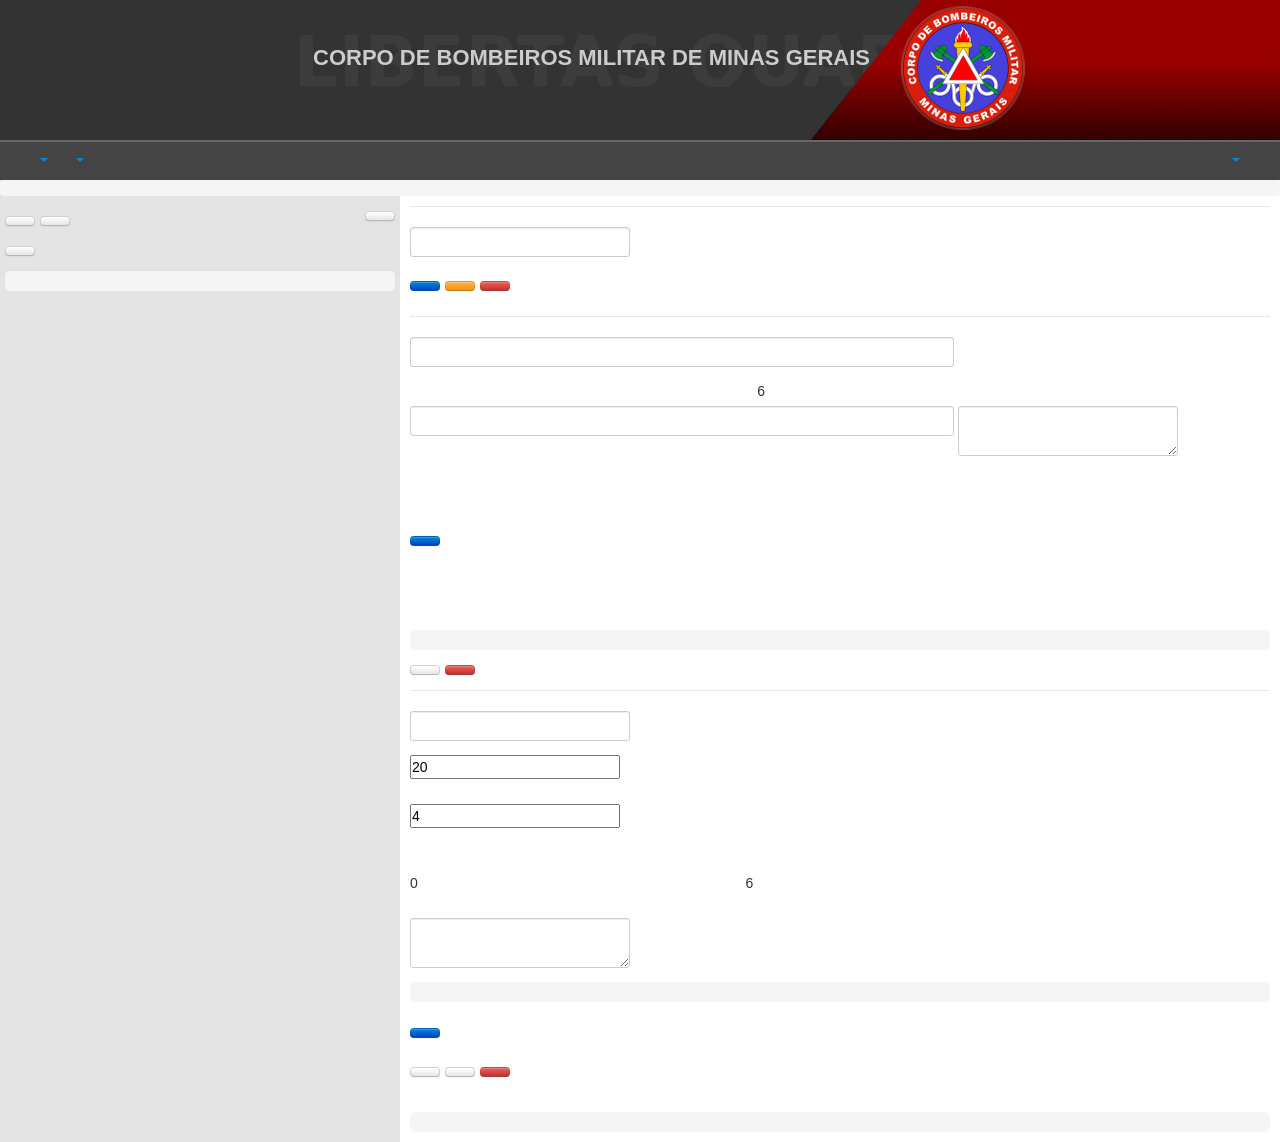
<file: html-old/index.html>
<!DOCTYPE html>
<html lang='en'>
<head>
    <link rel="stylesheet" href="css/blitzer/jquery-ui-1.9.0.custom.min.css" type="text/css" media="screen" title="no title" charset="utf-8">
    <link rel="stylesheet" href="css/reveal.css" type="text/css" media="screen" title="no title" charset="utf-8">
    <link rel="stylesheet" href="css/bootstrap.min.css" type="text/css" media="screen" title="no title" charset="utf-8">
	
    <script type="text/javascript" src="js/jquery-1.8.2.min.js"></script>
    <script type="text/javascript" src="js/jquery-ui-1.9.0.custom.min.js"></script>
    <script type="text/javascript" src="js/jquery.reveal.js"></script>
    <script type="text/javascript" src="js/bootstrap.min.js"></script>

    <link rel="stylesheet" href="CLEditor1_3_0/jquery.cleditor.css" type="text/css" media="screen" title="no title" charset="utf-8">
    <script src="CLEditor1_3_0/jquery.cleditor.min.js" type="text/javascript" charset="utf-8"></script>
    <script src="CLEditor1_3_0/jquery.cleditor.advancedtable.min.js" type="text/javascript" charset="utf-8"></script>
    <script src="CLEditor1_3_0/jquery.cleditor.emmbedimage.js" type="text/javascript" charset="utf-8"></script>

    <link rel="stylesheet" href="css/app.css" type="text/css" media="screen" charset="utf-8">	
    <script src="js/app.js" type="text/javascript" charset="utf-8"></script>
</head>
<body>
    <!-- BEGIN HEADER -->
    <!--
        The header is all styled by CSS with background images and such.
        May be easy to change. And probably is the only reference to the institution
        so it can be ported and used by other instituitions that like the app
    -->
    <div id="header">
        <div id="header-text">Corpo de Bombeiros Militar de Minas Gerais</div>
    </div>
    <!-- END HEADER -->
	
	
	
    <!-- BEGIN HEADER MENU -->
    <!--
        It's a TwitterBootstrap NAVBAR
    -->
    <div id="header-menu">
        <ul class='nav nav-pills'>
            <li class='dropdown'>
                <a class="dropdown-toggle" data-toggle="dropdown" href="#" data-text='Test Database'></a>
                <ul class="dropdown-menu">
                    <li id='about'></i><a data-text='About' data-icon='info-sign'></a></li>
                    <li id='about-qt'><a data-text='About Qt' data-icon='info-sign'></a></li>
                </ul>
            </li>
            <li class="dropdown">
                <a class="dropdown-toggle" data-toggle="dropdown" href="#"><span data-text='File'></span><b class="caret"></b></a>
                <ul class="dropdown-menu">
                    <li id='header-menu-new'><a data-text='New' data-icon='folder-new'></a></li>
                    <li id='header-menu-open'><a data-text='Open' data-icon='folder-open'></a></li>
                </ul>
            </li>
            <li class="dropdown">
                <a class="dropdown-toggle" data-toggle="dropdown" href="#"><span data-text='Show'></span><b class="caret"></b></a>
                <ul class="dropdown-menu">
                    <li id='header-menu-show-categories'><a data-text='Categories/Questions' data-icon='folder-close'></a></li>
                    <li id='header-menu-show-tests'><a data-text='Tests' data-icon='book'></a></li>
                </ul>
            </li>
            
            <li class='pull-right'><a data-text='Settings'></a></li>
            <li class='dropdown pull-right'>
                <a class="dropdown-toggle" data-toggle="dropdown" href="#"><span data-text='Language'></span><b class="caret"></b></a>
                <ul id='language-dropdown' class="dropdown-menu">
                </ul>
            </li>
        </ul>
    </div>
    <!-- END HEADER MENU -->
	
	
	
    <!-- BEGIN PATH -->
    <!--
        The Path navigator to show the depth in the tree
    -->
    <div id="path-navigator">
        <ul class="breadcrumb"></ul>
    </div>
    <!-- END PATH -->
	
	
	
    <!-- BEGIN MAIN -->
    <!--
        The Main are of the app. Subdivided into menu and content
    -->
    <div id="main">

        <div id="main-left">
            <!--
                List Categories
            -->
            <div id='category-edit-btn-toolbar' class="btn-toolbar">
                <button id='category-new' class="btn" data-text='' data-icon='plus'></button>
                <button id='category-edit' class="btn" data-text='' data-icon='edit'></button>
                <button id='question-new' class="btn pull-right" data-text='New Question'></button>
            </div>
            <div id='test-btn-toolbar' class="btn-toolbar">
                <button id='test-new' class="btn" data-text='New Test'></button>
            </div>
            <div class="light-well clear">
                <ul id="categories-list" class="nav nav-list">
                </ul>
            </div>
        </div>
        <div id="main-right">
            <!--
                Edit Category
            -->
            <div id="category-edit-wrapper">
                <form>
                    <legend data-text='Edit Category'></legend>
                    <label data-text='Name'></label>
                    <input id='category-edit-form-name' type="text" />
                    <div id="category-edit-form-parent-tree"></div>
                    <div class="btn-toolbar">
                        <a id='category-edit-form-save' class="btn btn-primary" data-text="Save" ></a>
                        <a id='category-edit-form-merge' class="btn btn-warning" data-text="Merge" ></a>
                        <a id='category-edit-form-delete' class="btn btn-danger" data-text="Delete" ></a>
                    </div>
                </form>
            </div>
				
            <!--
                Question Form
            -->
            <div id="question-form-wrapper">
                <form>
                    <div id='question-form-id'></div>
						
                    <legend>
                        <span id='question-add-span' data-text='Add Question'></span>
                        <span id='question-edit-span' data-text='Edit Question'></span>
                    </legend>
						
                    <label for='question-form-title' data-text='Title'></label>
                    <input type="text" id="question-form-title" class="input-xxlarge">
					
                    <label for='question-form-difficulty' data-text='Dificulty'></label>
                    &nbsp;&nbsp;&nbsp;<div id='question-form-difficulty' class='slider'></div>&nbsp;&nbsp;&nbsp;
                    <span id='question-form-difficulty-span'>6</span>
					
                    <label for='question-form-reference' data-text='Reference'></label>
                    <input type="text" id="question-form-reference" class="input-xxlarge">
					
                    <textarea id='question-form-body'></textarea><br />
					
                    <label data-text='Answers'></label>
                    <div id="question-form-answers"></div>
                    <br /><br />
					
                    <div id="question-form-category-tree"></div><br />
                    
                    <a id='question-form-save' class='btn btn-primary' data-text='Save'></a>
                </form>
            </div>
				
            <!--
                Question View
            -->
            <div id="question-view">
                <h2 id='question-view-title'></h2>
                <span id='question-view-reference'></span><br />
                <span id='question-view-difficulty'></span><br />
                <br />
                <p id='question-view-body' class='light-well'></p>
                <ul id='question-view-answers'></ul>
                <div class="btn-toolbar">
                    <a id='question-view-edit' class='btn' data-text='Edit'></a>
                    <a id='question-view-delete' class='btn btn-danger' data-text='Delete'></a>
                </div>
            </div>
            
            <!--
                Test Form
            -->
            <div id="test-form">
                <form>
                    <legend>
                        <span data-text='Create Test'></span>
                    </legend>
                    
                    <label for='test-form-title' data-text='Title'></label>
                    <input id='test-form-title' type="text" />
                    
                    <label for='test-form-number-questions' data-text='Number of questions'></label>
                    <input id='test-form-number-questions' value='20' /><br /><br />
                    
                    <label for='test-form-number-tests' data-text='Number of tests'></label>
                    <input id='test-form-number-tests' value='4' /><br /><br />
                    
                    <br />
                    <label for='test-form-difficulty' data-text='Dificulty'></label>
                    <span id='test-form-difficulty-min-span'>0</span>
                    <div id='test-form-difficulty'class='slider'></div>
                    <span id='test-form-difficulty-max-span'>6</span><br /><br />
                    
                    <label data-text='Page header'></label>
                    <textarea id='test-form-header'></textarea><br />
                    
                    <label data-text='Categories'></label>
                    <div id='test-form-categories' class='light-well'></div>
                    
                    <br />
                    <a id='test-form-save' class='btn btn-primary' data-text='Generate'></a>
                </form>                
            </div>
            
            <!--
                Test Show
            -->
            <div id="test-show">
                <div class='btn-toolbar'>
                    <a id='test-show-gen-pdf' class='btn' data-text='Generate PDF'></a>
                    <a id='test-show-gen-htm' class='btn' data-text='Generate HTML'></a>
                    <a id='test-show-delete' class='btn btn-danger' data-text='Delete'></a>
                </div>
                
                <h2 id='test-show-title'></h2>
                <h3 id='test-show-date'></h3>
                <br />
                <div class='light-well' id="test-show-body"></div>
            </div>
        </div>
    </div>
    <!-- END MAIN -->
	
	
	
    <!-- BEGIN ALERT-BOXES -->
    <!--
        The alert-boxes holder. Only visible when being used
    -->
    <div id="alert-boxes">
        <div id="open-dialog" class="reveal-modal">
            <div id="open-dialog-open">
                <img src="img/document-open-big.png" /><h2 data-text='Open'></h2>
            </div>
            <div id="open-dialog-new">
                <img src="img/document-new-big.png" /><h2 data-text='New'></h2>
            </div>
        </div>

        <div id="category-merge-modal" class="reveal-modal">
            <h2 data-text='Attention!'></h2>
            <p>
                <span data-text="Are you sure you want to merge categories?"></span><br/>
                <span data-text="The selected category will be deleted and it's tree moved to the category selected as parent."></span><br/><br/>
                <b><span data-text="This operation can't be undone."></span></b>
            </p>
            <div class="buttons">
                <a id="category-merge-modal-comfirm" class="btn btn-warning" data-text="Merge"></a>
                <a class="close-modal btn" data-text="Cancel"></a>
            </div>
            <a class="close-reveal-modal">&#215;</a>
        </div>

        <div id="category-delete-modal" class="reveal-modal">
            <h2 data-text='Attention!'></h2>
            <p>
                <span data-text='Are you sure you want to delete the selected category and all its subitems?'></span><br/>
                <span data-text='If you want to delete the category and keep its subitems use merge instead.'></span><br/><br/>
                <b><span data-text="This operation can't be undone."></span></b>
            </p>
            <div class="buttons">
                <a id="category-delete-modal-comfirm" class="btn btn-danger" data-text='Delete'></a>
                <a class="close-modal btn" data-text='Cancel'></a>
            </div>
            <a class="close-reveal-modal">&#215;</a>
        </div>

        <div id="category-new-modal" class="reveal-modal">
            <h2 data-text='Add category'></h2>
            <p>
                <label data-text='Name:'></label>
                <input type="text" id="category-new-modal-input"/>
            </p>
            <div class="buttons">
                <button id="category-new-modal-save" class="btn btn-primary" data-text='Save'></button>
                <button class="close-modal btn" data-text='Cancel'></button>
            </div>
            <a class="close-reveal-modal">&#215;</a>
        </div>
		
        <div id="question-modal-no-right-answer" class="reveal-modal">
            <h2 data-text='No right answer selected'></h2>
            <p>
                <span data-text='Looks like you forgot to select the right answer...'></span>
            </p>
            <div class="buttons">
                <button class="close-modal btn" data-text='Ok' data-icon='ok'></button>
            </div>
            <a class="close-reveal-modal">&#215;</a>
        </div>
		
        <div id="question-modal-delete" class="reveal-modal">
            <h2 data-text='Delete question'></h2>
            <p>
                <span data-text='Are you sure you want to delete this question?'></span><br/><br/>
                <b><span data-text="This operation can't be undone."></span></b>
            </p>
            <div class="buttons">
                <button id='question-modal-delete-comfirm' class="btn btn-danger" data-text='Delete'></button>
                <button class="close-modal btn" data-text='Cancel'></button>
            </div>
            <a class="close-reveal-modal">&#215;</a>
        </div>
        
        <div id="app-about" class="reveal-modal">
            <h1 data-text='Test Database'></h1>
            <p data-text='Create a database with questions and easily print tests.'></p>
            
            <div class="buttons">
                <button class="btn close-modal" data-text='Close'></button>
            </div>
            <a class="close-reveal-modal">&#215;</a>
        </div>
        
        <div id="no-title-modal" class="reveal-modal">
            <h1 data-text='No title selected'></h1>
            <p data-text='You need to choose a title first.'></p>
            
            <div class="buttons">
                <button class="btn close-modal" data-text='Close'></button>
            </div>
            <a class="close-reveal-modal">&#215;</a>
        </div>
        
        <div id="wrong-number-of-questions" class="reveal-modal">
            <h1 data-text='Not a valid number'></h1>
            <p data-text='The number of questions selected for the test is not valid.'></p>
            <p data-text='Make sure it is a number between 10 and 50'></p>
            <div class="buttons">
                <button class="btn close-modal" data-text='Close'></button>
            </div>
            <a class="close-reveal-modal">&#215;</a>
        </div>
        
        <div id="wrong-number-of-tests" class="reveal-modal">
            <h1 data-text='Not a valid number'></h1>
            <p data-text='The number of tests selected is not valid.'></p>
            <p data-text='Make sure it is a number bigger than 1'></p>
            <div class="buttons">
                <button class="btn close-modal" data-text='Close'></button>
            </div>
            <a class="close-reveal-modal">&#215;</a>
        </div>
        
        <div id="not-enough-questions" class="reveal-modal">
            <h1 data-text='Not enough questions'></h1>
            <p data-text='There is not enough questions with the selected filters to make this test.'></p>
            <div class="buttons">
                <button class="btn close-modal" data-text='Close'></button>
            </div>
            <a class="close-reveal-modal">&#215;</a>
        </div>
        
        <div id="test-modal-delete" class="reveal-modal">
            <h2 data-text='Delete test'></h2>
            <p>
                <span data-text='Are you sure you want to delete this test?'></span><br/><br/>
                <b><span data-text="This operation can't be undone."></span></b>
            </p>
            <div class="buttons">
                <button id='test-modal-delete-comfirm' class="btn btn-danger" data-text='Delete'></button>
                <button class="close-modal btn" data-text='Cancel'></button>
            </div>
            <a class="close-reveal-modal">&#215;</a>
        </div>
    </div>
    <!-- END ALERT-BOXES -->
</body>
</html>
</file>
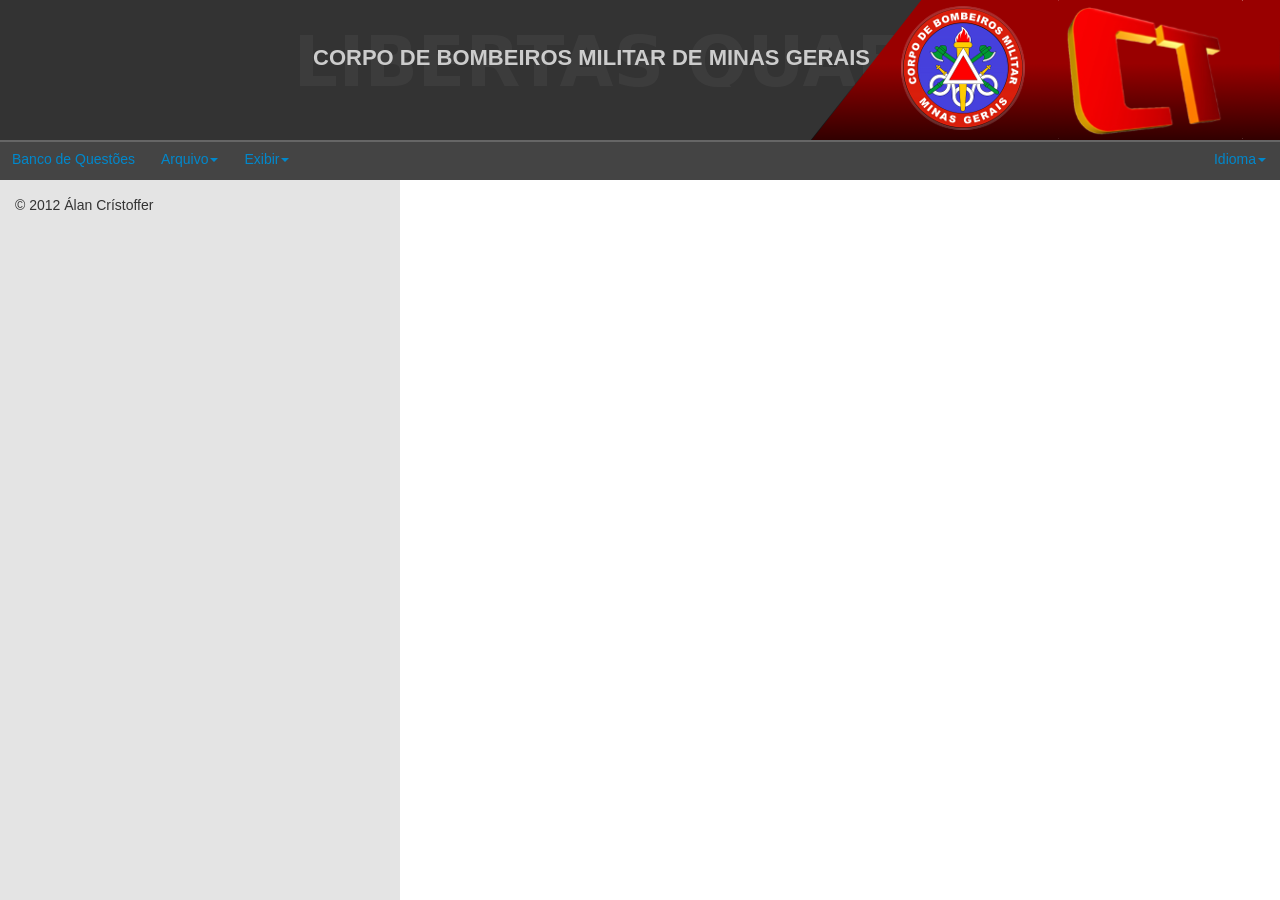
<file: TestsDatabase/Independent/html/index.html>
<!DOCTYPE html>
<meta http-equiv="Content-type" content="text/html; charset=utf-8">
<title data-i18n="Tests Database"></title>
<link rel="stylesheet" href="css/blitzer/jquery-ui-1.9.0.custom.min.css">
<link rel="stylesheet" href="css/bootstrap.min.css">
<link rel="stylesheet" href="css/reveal.css">
<link rel="stylesheet" href="css/app.css">
<link rel="stylesheet" href="CLEditor1_3_0/jquery.cleditor.css">
<script src="js/jquery-1.8.2.min.js"></script>
<script src="js/jquery-ui-1.9.0.custom.min.js"></script>
<script src="js/jquery.reveal.js"></script>
<script src="js/bootstrap.min.js"></script>
<script src="CLEditor1_3_0/jquery.cleditor.min.js"></script>
<script src="CLEditor1_3_0/jquery.cleditor.emmbedimage.js"></script>
<script src="CLEditor1_3_0/jquery.cleditor.advancedtable.min.js"></script>
<script src="js/App.js"></script>
<script src="js/AppNav.js"></script>
<script src="js/AppUI.js"></script>
<script src="js/AppI18N.js"></script>
<script src="i18n/en.js"></script>
<script src="i18n/de.js"></script>
<script src="i18n/pt_BR.js"></script>
<!-- BEGIN HEADER -->
<!--
    The header is all styled by CSS with background images and such.
    May be easy to change. And probably is the only reference to the institution
    so it can be ported and used by other instituitions that like the app
-->
<div id="header">
	<div id="file-name"></div>
    <div id="header-text">Corpo de Bombeiros Militar de Minas Gerais</div>
</div>
<!-- END HEADER -->



<!-- BEGIN HEADER MENU -->
<!--
    It"s a TwitterBootstrap NAVBAR
-->
<div id="header-menu">
    <ul class="nav nav-pills">
        <li class="dropdown">
            <a class="dropdown-toggle" href="#" data-toggle="dropdown" data-i18n="Tests Database"></a>
            <ul class="dropdown-menu">
                <li id="about"></i><a href="#/about/show" data-i18n="About" data-icon="info-sign"></a></li>
				<li id="help"></i><a href="#/help/show" data-i18n="Help" data-icon="facetime-video"></a></li>
            </ul>
        </li>
        <li class="dropdown">
            <a class="dropdown-toggle" data-toggle="dropdown"><span data-i18n="File"></span><b class="caret"></b></a>
            <ul class="dropdown-menu">
                <li id="header-menu-new"><a data-i18n="New" href="#/database/create" data-icon="folder-new"></a></li>
                <li id="header-menu-open"><a data-i18n="Open" href="#/database/choose" data-icon="folder-open"></a></li>
                <li class="divider"></li>
                <li id="header-menu-export"><a data-i18n="Export" href="#/database/export" data-icon="hdd"></a></li>
            </ul>
        </li>
        <li class="dropdown">
            <a class="dropdown-toggle" data-toggle="dropdown"><span data-i18n="Show"></span><b class="caret"></b></a>
            <ul class="dropdown-menu">
                <li id="header-menu-show-categories"><a href="#/category/show/0" data-i18n="Categories/Questions" data-icon="folder-close"></a></li>
                <li id="header-menu-show-tests"><a href="#/test/list" data-i18n="Tests" data-icon="book"></a></li>
            </ul>
        </li>
        
        <li class="dropdown pull-right">
            <a class="dropdown-toggle" data-toggle="dropdown"><span data-i18n="Language"></span><b class="caret"></b></a>
            <ul id="language-dropdown" class="dropdown-menu">
            </ul>
        </li>
    </ul>
</div>
<!-- END HEADER MENU -->



<!-- BEGIN PATH -->
<!--
    The Path navigator to show the depth in the tree
-->
<div id="path-navigator">
    <ul class="breadcrumb"></ul>
</div>
<!-- END PATH -->



<!--
    Navigation panel
-->
<div id="navigation">
    <!--
        List Categories
    -->
    <div id="category-list-btn-toolbar" class="btn-toolbar">
        <a href="#/modal/new_category"  class="btn" data-i18n="" data-icon="plus"></a>
        <a id="category-list-edit" href="#/category/edit" class="btn" data-i18n="" data-icon="edit"></a>
        <a href="#/question/new" class="btn pull-right" data-i18n="New Question"></a>
        <a href="#/database/dummy" class="btn pull-right" data-i18n="Populate"></a>
    </div>
    <div id="test-list-toolbar" class="btn-toolbar">
        <a href="#/test/new" class="btn" data-i18n="Generate Test"></a>
        <a href="#/test/create" class="btn pull-right" data-i18n="Create Test"></a>
    </div>
    <div id="categories-list-wrapper" class="light-well">
        <ul id="categories-list" class="nav nav-list">
        </ul>
    </div>
    
    <div id="copyright">© 2012 Álan Crístoffer</div>
</div>



<!--
    Content
-->
<div id="content">
    <!--
        Edit Category
    -->
    <div id="category-edit-wrapper">
        <form>
            <legend data-i18n="Edit Category"></legend>
            <label data-i18n="Name:"></label>
            <input id="category-edit-form-name" type="text" />
            <div   id="category-edit-form-parent-tree"></div>
            <div class="btn-toolbar">
                <a href="#/category/update" class="btn btn-primary" data-i18n="Save" ></a>
                <a href="#/category/merge" class="btn btn-warning" data-i18n="Merge" ></a>
                <a href="#/category/delete" class="btn btn-danger" data-i18n="Delete" ></a>
            </div>
        </form>
    </div>
    
    <!--
        Question Form
    -->
    <div id="question-form-wrapper">
        <form>
            <legend>
                <span id="question-add-span" data-i18n="Add Question"></span>
                <span id="question-edit-span" data-i18n="Edit Question"></span>
            </legend>
        	
            <label for="question-form-title" data-i18n="Title:"></label>
            <input type="text" id="question-form-title" class="input-xxlarge">
        	
            <label for="question-form-difficulty" data-i18n="Difficulty:"></label>
            <div id="question-form-difficulty" class="slider"></div>
            <span id="question-form-difficulty-span">6</span>
        	
            <label for="question-form-reference" data-i18n="Reference:"></label>
            <input type="text" id="question-form-reference" class="input-xxlarge">
        	
            <textarea id="question-form-body"></textarea><br>
        	
            <label for="question-form-kind"> <input type="checkbox" id="question-form-kind" /> <span data-i18n="Discursive"></span> </label>
			
			<div id="question-form-answers-wrapper">
				<label data-i18n="Answers:"></label>
            	<div id="question-form-answers"></div>
			</div>
            
            <div id="question-form-category-tree"></div><br>
            
            <a href="#/question/insert" class="btn btn-primary" data-i18n="Save"></a>
        </form>
    </div>
    
    <!--
        Question Show
    -->
    <div id="question-show">
        <h2 id="question-show-title"></h2>
        <div id="question-show-reference"></div>
        <div id="question-show-difficulty"></div>
        
        <p id="question-show-body" class="light-well"></p>
        <ul id="question-show-answers"></ul>
        <div class="btn-toolbar">
            <a href="#/question/edit" class="btn" data-i18n="Edit"></a>
            <a href="#/question/delete" class="btn btn-danger" data-i18n="Delete"></a>
        </div>
    </div>
    
    <!--
        Test Create
    -->
    <div id="test-create">
        <form>
            <legend>
                <span data-i18n="Create Test"></span>
            </legend>
            
            <label for="test-create-title" data-i18n="Title:"></label>
            <input id="test-create-title" type="text">
            
            <label for="test-create-number-tests" data-i18n="Number of tests"></label>
            <input id="test-create-number-tests" type="number" min="1" value="4">
            
            <label data-i18n="Page header"></label>
            <textarea id="test-create-header"></textarea><br>
            
            <div id="test-create-questions" class="light-well"></div>
            <div id="test-create-total-questions" data-i18n="Totalizing %d questions" data-i18n-numbers="0"></div>
            
            <a href="#/test/handinsert" class="btn btn-primary" data-i18n="Generate"></a>
        </form>
    </div>
    
    <!--
        Test Form
    -->
    <div id="test-form">
        <form>
            <legend>
                <span data-i18n="Generate Test"></span>
            </legend>
            
            <label for="test-form-title" data-i18n="Title:"></label>
            <input id="test-form-title" type="text">
            
            <label for="test-form-number-tests" data-i18n="Number of tests"></label>
            <input id="test-form-number-tests" type="number" min="1" value="4">
            
            <div id="test-form-question-difficulties"></div>
            <div id="test-form-total-questions" data-i18n="Totalizing %d questions" data-i18n-numbers="0"></div>
            <a id="test-form-add-difficulty" data-i18n="Add difficulty" class="btn"></a>
                        
            <label data-i18n="Page header"></label>
            <textarea id="test-form-header"></textarea><br>
            
            <label data-i18n="Categories"></label>
            <div id="test-form-categories" class="light-well"></div>
            
            <a href="#/test/insert" class="btn btn-primary" data-i18n="Generate"></a>
        </form>                
    </div>
    
    <!--
        Test Show
    -->
    <div id="test-show">
        <div class="btn-toolbar dont-print">
            <a class="btn" href="#/test/printTests" data-i18n="Print Tests" data-icon="print"></a>
            <a class="btn" href="#/test/printAnswerSheets" data-i18n="Print Answers Sheet" data-icon="print"></a>
            <a class="btn" href="#/test/printAnswers" data-i18n="Print Answers" data-icon="print"></a>
            <a href="#/test/delete" class="btn btn-danger" data-i18n="Delete"></a>
        </div>
        
        <div class="dont-print input-prepend input-append">
            <span class="add-on" data-i18n="Font size:"></span><input id="print-font-size" type="number" value="12" min="10"><span class="add-on" data-i18n="pts"></span>
        </div>
        <div class="dont-print"><span data-i18n="Print test number "></span><input id="print-test-num" type="number" min="1"></div>
		
		
        <h2 id="test-show-title dont-print"></h2>
        <h3 id="test-show-date dont-print"></h3>
        <br />
        <div id="test-show-body"></div>
    </div>
    
</div>



<!--
    About
-->
<div id="about-dialog" class="reveal-modal">
    <img src="img/icon.png"><br>
    <h2 data-i18n="Tests Database"></h2>
    <div data-i18n="Version %d" data-i18n-numbers="1.0"></div>
    <div data-i18n="© Álan Crístoffer. All rights reserved."></div>
    <a class="close-reveal-modal">&#215;</a>
</div>

<!--
    Alert modal
-->
<div id="alert-modal">
    <div id="alert-modal-center">
        <div id="alert-modal-title"><h1></h1></div>
        <div id="alert-modal-content"></div>
        <div id="alert-modal-buttons" class="btn-toolbar">
            <a id="alert-modal-btn-cancel" href="#/modal/close" class="btn" data-i18n="Cancel"></a>
            <a id="alert-modal-btn-primary" class="btn btn-primary" data-i18n="Continue"></a>
            <a id="alert-modal-btn-danger" class="btn btn-danger" data-i18n="Continue"></a>
        </div>
    </div>
</div>

<!--
    New category modal
-->
<div id="category-new-modal" class="reveal-modal">
    <h2 data-i18n="Add category"></h2>
    <p>
        <label data-i18n="Name:"></label>
        <input type="text" class="input-xlarge" id="category-new-modal-title"/>
    </p>
    <div class="buttons btn-toolbar">
        <a href="#/category/insert" class="btn btn-primary" data-i18n="Save"></a>
        <a href="#/modal/close"     class="close-modal btn" data-i18n="Cancel"></a>
    </div>
    <a class="close-reveal-modal">&#215;</a>
</div>

<!--
    Choose or create file dialog
-->
<div id="open-dialog-bg"></div>
<div id="open-dialog">
    <div id="open-dialog-open">
        <a href="#/database/choose"><img src="img/document-open-big.png"><h2 data-i18n="Open"></h2></a>
    </div>
    <div id="open-dialog-new">
        <a href="#/database/create"><img src="img/document-new-big.png"><h2 data-i18n="New"></h2></a>
    </div>
</div>
</file>
<file: html-old/css/reveal.css>
/*	--------------------------------------------------
	Reveal Modals
	-------------------------------------------------- */
		
	.reveal-modal-bg { 
		position: fixed; 
		
		background: #000;
		background: rgba(0,0,0,.8);
		
		z-index: 100;
		display: none;
		
		top: 0;
		left: 0; 
		bottom: 0;
		right: 0;
		}
	
	.reveal-modal {
		visibility: hidden;
		top: 100px; 
		left: 50%;
		margin-left: -300px;
		width: 520px;
		background: #eee url(../img/modal-gloss.png) no-repeat -200px -80px;
		position: absolute;
		z-index: 101;
		padding: 30px 40px 34px;
		-moz-border-radius: 5px;
		-webkit-border-radius: 5px;
		border-radius: 5px;
		-moz-box-shadow: 0 0 10px rgba(0,0,0,.4);
		-webkit-box-shadow: 0 0 10px rgba(0,0,0,.4);
		-box-shadow: 0 0 10px rgba(0,0,0,.4);
		}
		
	.reveal-modal.small 		{ width: 200px; margin-left: -140px;}
	.reveal-modal.medium 		{ width: 400px; margin-left: -240px;}
	.reveal-modal.large 		{ width: 600px; margin-left: -340px;}
	.reveal-modal.xlarge 		{ width: 800px; margin-left: -440px;}
	
	.reveal-modal .close-reveal-modal {
		font-size: 22px;
		line-height: .5;
		position: absolute;
		top: 8px;
		right: 11px;
		color: #aaa;
		text-shadow: 0 -1px 1px rbga(0,0,0,.6);
		font-weight: bold;
		cursor: pointer;
		} 
	/*
		
	NOTES
	
	Close button entity is &#215;
	
	Example markup
	
	<div id="myModal" class="reveal-modal">
		<h2>Awesome. I have it.</h2>
		<p class="lead">Your couch.  I it's mine.</p>
		<p>Lorem ipsum dolor sit amet, consectetur adipiscing elit. In ultrices aliquet placerat. Duis pulvinar orci et nisi euismod vitae tempus lorem consectetur. Duis at magna quis turpis mattis venenatis eget id diam. </p>
		<a class="close-reveal-modal">&#215;</a>
	</div>
	
	*/
</file>
<file: html-old/css/app.css>
/* (c) 2012 Álan Crístoffer */

* {
	margin: 0;
	padding: 0;
}

body {
	width: 100%;
	height: 100%;
    background: url(../img/bg.png) repeat-y top left;
}

a:hover {
    cursor: pointer;
}

.clear {
    clear: both;
}



/*
Open modal dialog
*/
#open-dialog img {
	max-width: 128px;
	height: auto;
}

#open-dialog div {
	display: inline-block;
	padding: 60px;
    color: #666;
    cursor: pointer;
    text-align: center;
}

#open-dialog div:hover {
    color: black;
}

#open-dialog div h1 {
	text-align: center;
}



/* 
Header stuff 
*/
#header {
	background: #333 url(../img/top.png) no-repeat top right;
	height: 140px;
}

#header-text {
	font-size: 16.5pt;
	text-transform: uppercase;
	font-family: "Segoe UI", Arial, Helvetica, sans-serif;
	font-weight: bold;
	color: #CCC;
	line-height: normal;
	right: 410px;
	top: 45px;
	position: absolute;
}

#open-dialog-new {
	margin-left: 15px;
}



/*
Header menu
*/
#header-menu {
	height: 38px;
	background-color: #444;
	border-top: 2px solid #666;
}

.icon-folder-new {
    background: url(../img/document-new-big.png);
    background-size: 16px;
    width: 16px;
}

.icon-white, li > a:hover > .icon-folder-new,
.active > a > .icon-folder-new
{
    background-image: url(../img/document-new-big-white.png) !important;
}


/*
Main area
*/
#main {
}



/*
Main menu
*/
#main-left {
	padding: 5px;
	overflow: auto;
    width: 390px;
    float: left;
}

#categories-list li, #path-navigator li a {
	cursor: pointer;
}

#path-navigator ul {
    margin: 0;
}

#categories-list li[data-kind=category] {
	/*list-style-image: url(../img/bullet.png);*/
}

/*
Main content
*/
#main-right {
	overflow: auto;
    padding: 10px;
}

#category-edit-form-parent-tree div, #question-form-category-tree div {
	margin-left: 20px;
}

.light-well {
    padding: 10px;
    background: #F5F5F5;
    -webkit-border-radius: 5px;
    border-radius: 5px;
}

.slider {
	width: 300px;
	display: inline-block;
    margin: 0 10px;
}

.question-view-answer-right {
	color: green;
}

#test-form-categories div {
    margin-left: 20px;
}

.print-right-answer {
    font-weight: bold;
}
</file>
<file: TestsDatabase/Independent/html/css/reveal.css>
/*	--------------------------------------------------
	Reveal Modals
	-------------------------------------------------- */
		
	.reveal-modal-bg { 
		position: fixed; 
		
		background: #000;
		background: rgba(0,0,0,.8);
		
		z-index: 100;
		display: none;
		
		top: 0;
		left: 0; 
		bottom: 0;
		right: 0;
		}
	
	.reveal-modal {
		visibility: hidden;
		top: 100px; 
		left: 50%;
		margin-left: -300px;
		width: 520px;
		background: #eee url(../img/modal-gloss.png) no-repeat -200px -80px;
		position: absolute;
		z-index: 101;
		padding: 30px 40px 34px;
		-moz-border-radius: 5px;
		-webkit-border-radius: 5px;
		border-radius: 5px;
		-moz-box-shadow: 0 0 10px rgba(0,0,0,.4);
		-webkit-box-shadow: 0 0 10px rgba(0,0,0,.4);
		-box-shadow: 0 0 10px rgba(0,0,0,.4);
		}
		
	.reveal-modal.small 		{ width: 200px; margin-left: -140px;}
	.reveal-modal.medium 		{ width: 400px; margin-left: -240px;}
	.reveal-modal.large 		{ width: 600px; margin-left: -340px;}
	.reveal-modal.xlarge 		{ width: 800px; margin-left: -440px;}
	
	.reveal-modal .close-reveal-modal {
		font-size: 22px;
		line-height: .5;
		position: absolute;
		top: 8px;
		right: 11px;
		color: #aaa;
		text-shadow: 0 -1px 1px rbga(0,0,0,.6);
		font-weight: bold;
		cursor: pointer;
		} 
	/*
		
	NOTES
	
	Close button entity is &#215;
	
	Example markup
	
	<div id="myModal" class="reveal-modal">
		<h2>Awesome. I have it.</h2>
		<p class="lead">Your couch.  I it's mine.</p>
		<p>Lorem ipsum dolor sit amet, consectetur adipiscing elit. In ultrices aliquet placerat. Duis pulvinar orci et nisi euismod vitae tempus lorem consectetur. Duis at magna quis turpis mattis venenatis eget id diam. </p>
		<a class="close-reveal-modal">&#215;</a>
	</div>
	
	*/
</file>
<file: TestsDatabase/Independent/html/css/app.css>
/* (c) 2012 Álan Crístoffer */

* {
	margin: 0;
	padding: 0;
}

body {
	width: 100%;
	height: 100%;
    background: url(../img/bg.png) repeat-y top left;
}

a {
    cursor: pointer;
}

hr {
	border: 1px solid black;
}

.light-well {
    padding: 10px;
    background: #F5F5F5;
    -webkit-border-radius: 5px;
    border-radius: 5px;
}

.btn {
    margin-top: 10px;
}



/* 
Header stuff 
*/
#header {
	background: #333 url(../img/top.png) no-repeat top right;
	height: 140px;
}

#header-text {
	font-size: 16.5pt;
	text-transform: uppercase;
	font-family: "Segoe UI", Arial, Helvetica, sans-serif;
	font-weight: bold;
	color: #CCC;
	line-height: normal;
	right: 410px;
	top: 45px;
	position: absolute;
}

#file-name {
	color: #CCC;
	font-weight: bold;
	top: 110px;
	left: 10px;
	position: absolute;
}



/*
Header menu
*/
#header-menu {
	height: 38px;
	background-color: #444;
	border-top: 2px solid #666;
}

.icon-folder-new {
    background: url(../img/document-new-big.png);
    background-size: 16px;
    width: 16px;
}

.icon-white, li > a:hover > .icon-folder-new,
.active > a > .icon-folder-new
{
    background-image: url(../img/document-new-big-white.png) !important;
}

#copyright {
    margin: 10px 10px;
}



/*
Navigation div
*/
#navigation {
    float: left;
	padding: 5px;
	overflow: auto;
    width: 390px;
}



/*
Content div
*/
#content {
    margin-left: 400px;
    padding: 10px;
}

#category-edit-form-parent-tree div,
#question-form-category-tree div,
#test-form-categories div {
    margin-left: 10px;
}

#category-edit-form-parent-tree input,
#question-form-category-tree input {
    margin-right: 10px;
}


/*
Alert modal
*/
#alert-modal {
    position: fixed;
    left: 0;
    right: 0;
    top: 50%;
    
    height: auto;
    margin-top: -200px;
    
    z-index: 100;
    
    background: #333;
    padding: 50px 0;
    
    border-top: 12px solid #CCC;
    border-bottom: 12px solid #CCC;
    
    color: white;
}

#alert-modal-center {
    width: 50%;
    margin: 0 auto;
}

#alert-modal-buttons {
    margin-top: 20px;
    text-align: right;
}

/*
Question form
*/
#question-form-answers input[type=radio] {
    margin: 5px;
}

#question-form-difficulty {
    width: 500px;
    display: inline-block;
    margin-right: 1em;
}

#question-form-category-tree {
    margin-top: 10px;
}

#test-create-questions div,
#test-create-questions input {
    margin-left: 10px;
}

#test-create-questions span {
    margin-top: 5px;
    font-weight: bold;
    font-size: 1.5em;
}


/*
Test form
*/
input[type=number] {
    width: 3em;
    margin: 0 5px;
}

#test-form-question-difficulties {
    margin-top: 20px;
}

#test-form-add-difficulty {
    margin-bottom: 20px;
}

#test-form-total-questions {
    margin-top: 5px;
}

.checkbox * {
	display: inline-block;
	vertical-align: middle;
	margin:0 0;padding: 0 0;
}


/*
Open file dialog
*/
#open-dialog-bg {
    background: black;
    position: fixed;
    left: 0;
    top: 0;
    right: 0;
    bottom: 0;
    opacity: 0.8;
    z-index: 99;
}

#open-dialog {
    position: fixed;
    left: 50%;
    top: 50%;
    margin-left: -250px;
    margin-top: -150px;
    width: 500px;
    height: 300px;
    z-index: 100;
    background: white;
    border-radius: 5px;
}

#open-dialog img {
	max-width: 128px;
	height: auto;
}

#open-dialog div {
	display: inline-block;
	padding: 60px;
    cursor: pointer;
    text-align: center;
}

#open-dialog div:hover {
    color: black;
}

#open-dialog div h2 {
	text-align: center;
}

/*
Test Show and Print
*/
@media print {
    body {
        font-size: 10pt;
    }
    
    .dont-print,
    #header, 
    #header-menu,
    #path-navigator,
    #navigation {
        display: none;
    }
    
    #content {
        margin: 0 0;
		padding: 0 0;
    }
}

.test-header {
    margin-bottom: 1em;
}

.answers-sheet,
.test,
.test-number {
    page-break-after: always;
}

.answers {
	margin: auto;
}

.answers-sheet .acol {
    display: inline-block;
	width: 20%;
	margin: 0 0;
	padding: 0 0;
}

.answers-sheet .arow div {
    display: inline-block;
    text-align: center;
    width: 1.5em;
    height: 1.5em;
    margin: 1px 1px;
    font-size: 1em;
}

.answers-sheet .arow .right {
    background: black;
	-webkit-print-color-adjust: exact;
}

.answers-sheet .arow .question-number {
    font-weight: bold;
    margin-right: .5em;
}

.answers-sheet .arow .alternative {
    border: 1px solid black;
}

#tests-wrapper {
	width: auto;
	height: auto;
}

#tests-wrapper .bullet {
    font-weight: bold;
}

.question-meta {
    font-style: italic;
}

.test-question {
	padding-top: 1em;
    page-break-inside: avoid;
}

.test-question .bullet {
	display: inline-block;
	vertical-align: top;
}

.question-answers {
    list-style-type: lower-alpha;
	margin-top: 1em;
}

.question-alternative {
	margin-top: 0.5em;
}

.test-number {
    text-align: center;
	font-weight: bold;
	margin-top: 1em;
	margin-bottom: 1em;
}

#about-dialog {
    text-align: center;
}
</file>
